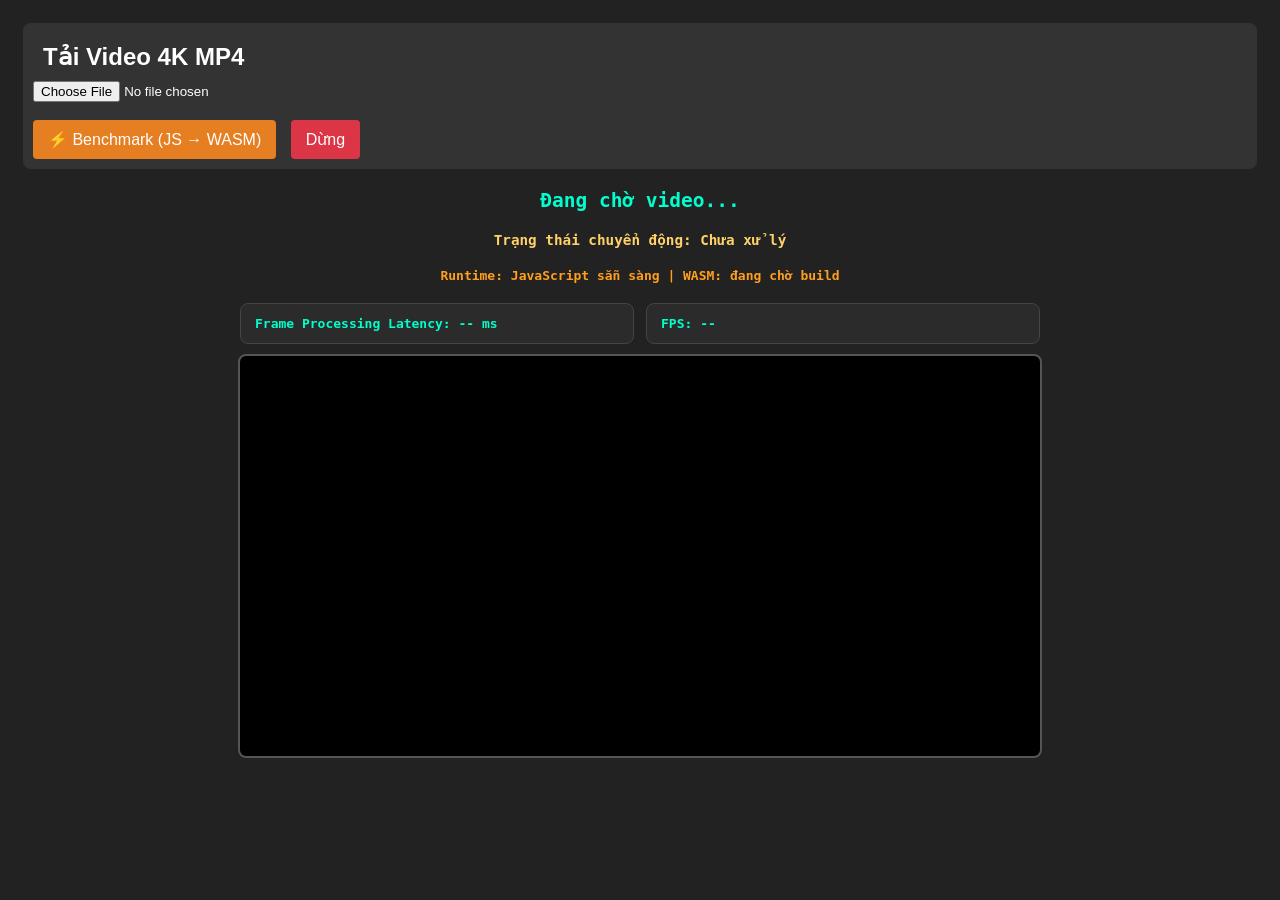
<file: index.html>
<!DOCTYPE html>
<html lang="en">
    <head>
        <meta charset="UTF-8">
        <meta name="viewport" content="width=device-width, initial-scale=1.0">
        <title>Motion Detection: JS vs WASM Benchmark</title>
        <style>
            body { font-family: sans-serif; padding: 15px; background: #222; color: #fff; }
            .controls { margin-bottom: 10px; padding: 10px; background: #333; border-radius: 8px; }
            .canvas-container { display: flex; flex-direction: column; align-items: center; }
            canvas { 
                background: #000; 
                border: 2px solid #555; 
                border-radius: 8px;
                width: 800px;        
                max-width: 100%;        
                max-height: 65vh;       
                object-fit: contain;
            }
            .stats { font-size: 1.5em; font-weight: bold; color: #00ffcc; margin: 15px 0; font-family: monospace; }
            h2 {margin: 10px}

            /* CSS cho các nút bấm */
            button { padding: 10px 15px; font-size: 1em; cursor: pointer; color: white; border: none; border-radius: 4px; margin-right: 10px; }
            #btnBenchmark { background: #e67e22; }
            #btnBenchmark:hover { background: #d35400; }
            #btnStop { background: #dc3545; }
            #btnStop:hover { background: #c82333; }
            button:disabled { background: #666; cursor: not-allowed; }

            /* Comparison table */
            .comparison-table {
                width: 100%;
                border-collapse: collapse;
                font-family: monospace;
                font-size: 0.95em;
                margin-top: 10px;
            }
            .comparison-table th {
                background: #2d2d5e;
                color: #a8b2ff;
                padding: 10px 14px;
                text-align: left;
                border-bottom: 2px solid #444;
            }
            .comparison-table td {
                padding: 8px 14px;
                border-bottom: 1px solid #333;
            }
            .comparison-table tr:nth-child(even) {
                background: #2a2a2a;
            }
            .comparison-table tr:nth-child(odd) {
                background: #242424;
            }
            .comparison-table .section-header {
                background: #1a1a3e;
                color: #ffd166;
                font-weight: bold;
                font-size: 0.9em;
                text-transform: uppercase;
                letter-spacing: 1px;
            }
        </style>
    </head>
    <body>

        <div class="controls">
            <h2>Tải Video 4K MP4</h2>
            <input type="file" id="videoUpload" accept="video/mp4" style="color: white;"/>
            <br><br>
            <button id="btnBenchmark">⚡ Benchmark (JS → WASM)</button>
            <button id="btnStop" disabled>Dừng</button>
        </div>

        <video id="videoPlayer" controls loop muted style="display: none;"></video>

        <div class="canvas-container">
            <div class="stats" id="fpsCounter">Đang chờ video...</div>
            <canvas id="outputCanvas"></canvas>
        </div>

        <div id="comparisonContainer" style="display: none; width: min(100%, 820px); margin: 15px auto;"></div>

        <script src="js/benchmark_stats.js"></script>
        <script src="js/js_motion.js"></script>
        <script src="js/wasm_motion_bridge.js"></script>
        <script src="js/app.js"></script>
    </body>
</html>
</file>
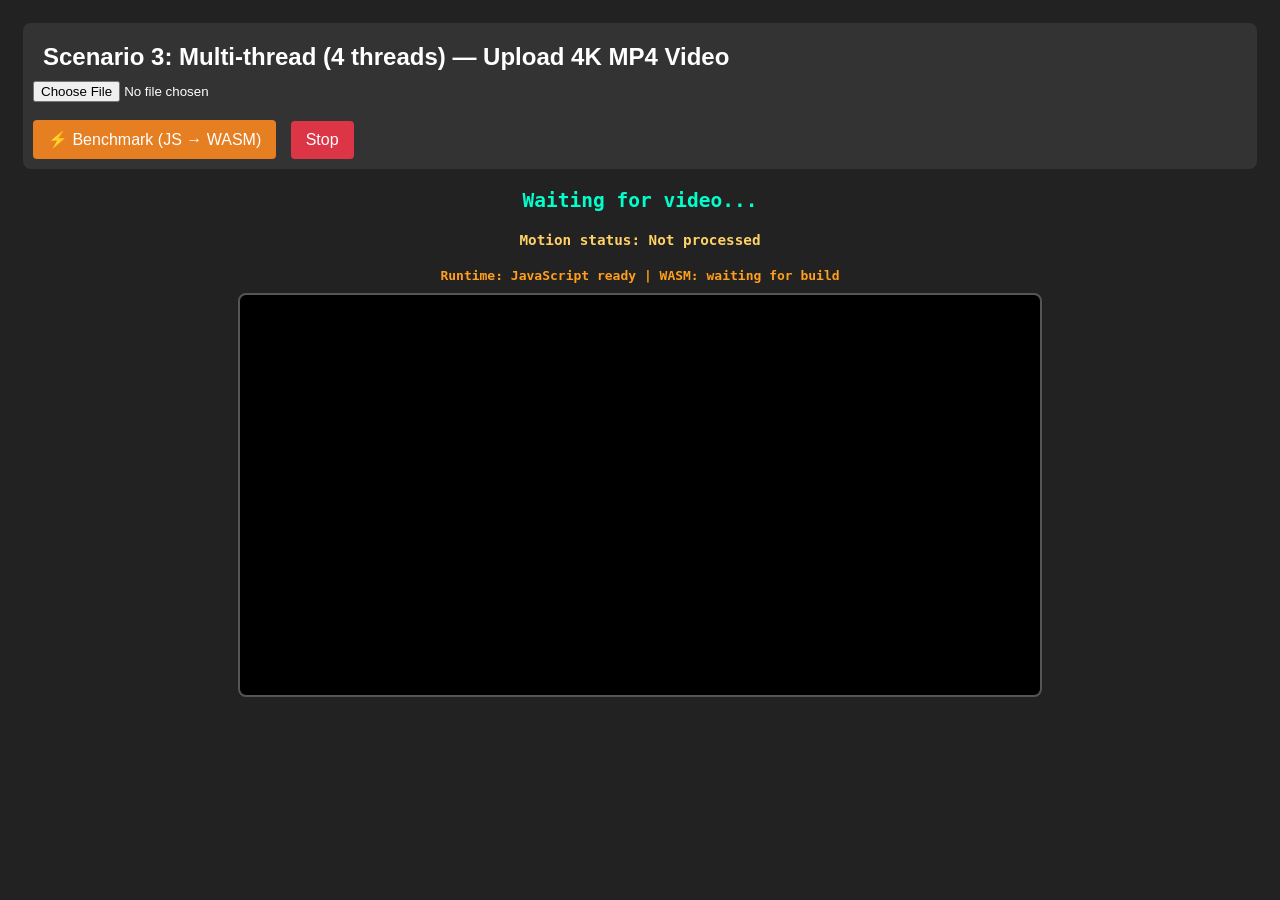
<file: scenarios/multithread/index.html>
<!DOCTYPE html>
<html lang="en">
    <head>
        <meta charset="UTF-8">
        <meta name="viewport" content="width=device-width, initial-scale=1.0">
        <title>Scenario 3: JS vs WASM Multi-thread Benchmark</title>
        <style>
            body { font-family: sans-serif; padding: 15px; background: #222; color: #fff; }
            .controls { margin-bottom: 10px; padding: 10px; background: #333; border-radius: 8px; }
            .canvas-container { display: flex; flex-direction: column; align-items: center; }
            canvas { 
                background: #000; 
                border: 2px solid #555; 
                border-radius: 8px;
                width: 800px;        
                max-width: 100%;        
                max-height: 65vh;       
                object-fit: contain;
            }
            .stats { font-size: 1.5em; font-weight: bold; color: #00ffcc; margin: 15px 0; font-family: monospace; }
            h2 {margin: 10px}

            /* Button styles */
            button { padding: 10px 15px; font-size: 1em; cursor: pointer; color: white; border: none; border-radius: 4px; margin-right: 10px; }
            #btnBenchmark { background: #e67e22; }
            #btnBenchmark:hover { background: #d35400; }
            #btnStop { background: #dc3545; }
            #btnStop:hover { background: #c82333; }
            button:disabled { background: #666; cursor: not-allowed; }

            /* Comparison table */
            .comparison-table {
                width: 100%;
                border-collapse: collapse;
                font-family: monospace;
                font-size: 0.95em;
                margin-top: 10px;
            }
            .comparison-table th {
                background: #2d2d5e;
                color: #a8b2ff;
                padding: 10px 14px;
                text-align: left;
                border-bottom: 2px solid #444;
            }
            .comparison-table td {
                padding: 8px 14px;
                border-bottom: 1px solid #333;
            }
            .comparison-table tr:nth-child(even) {
                background: #2a2a2a;
            }
            .comparison-table tr:nth-child(odd) {
                background: #242424;
            }
            .comparison-table .section-header {
                background: #1a1a3e;
                color: #ffd166;
                font-weight: bold;
                font-size: 0.9em;
                text-transform: uppercase;
                letter-spacing: 1px;
            }
        </style>
    </head>
    <body>

        <div class="controls">
            <h2>Scenario 3: Multi-thread (4 threads) — Upload 4K MP4 Video</h2>
            <input type="file" id="videoUpload" accept="video/mp4" style="color: white;"/>
            <br><br>
            <button id="btnBenchmark">⚡ Benchmark (JS → WASM)</button>
            <button id="btnStop" disabled>Stop</button>
        </div>

        <video id="videoPlayer" controls loop muted style="display: none;"></video>

        <div class="canvas-container">
            <div class="stats" id="fpsCounter">Waiting for video...</div>
            <canvas id="outputCanvas"></canvas>
        </div>

        <div id="comparisonContainer" style="display: none; width: min(100%, 820px); margin: 15px auto;"></div>

        <script>
            if (typeof SharedArrayBuffer === 'undefined') {
                alert('Browser does not support SharedArrayBuffer.\nPlease run with: ./run_multithread.sh (requires COOP/COEP headers)');
            }
        </script>
        <script src="js/benchmark_stats.js"></script>
        <script src="js/js_motion.js"></script>
        <script src="js/wasm_motion_bridge.js"></script>
        <script src="js/app.js"></script>
    </body>
</html>
</file>
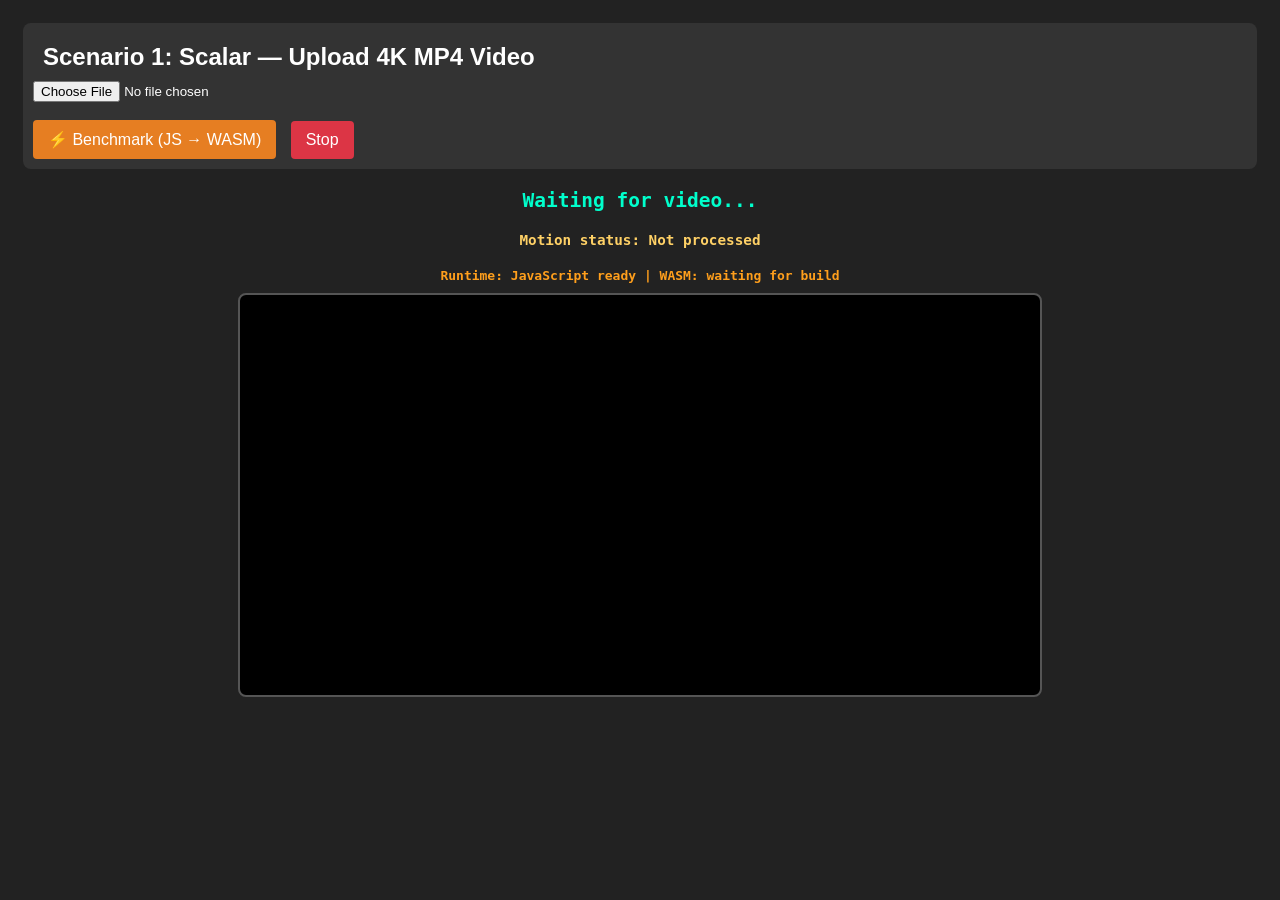
<file: scenarios/scalar/index.html>
<!DOCTYPE html>
<html lang="en">
    <head>
        <meta charset="UTF-8">
        <meta name="viewport" content="width=device-width, initial-scale=1.0">
        <title>Scenario 1: JS vs WASM (Scalar) Benchmark</title>
        <style>
            body { font-family: sans-serif; padding: 15px; background: #222; color: #fff; }
            .controls { margin-bottom: 10px; padding: 10px; background: #333; border-radius: 8px; }
            .canvas-container { display: flex; flex-direction: column; align-items: center; }
            canvas { 
                background: #000; 
                border: 2px solid #555; 
                border-radius: 8px;
                width: 800px;        
                max-width: 100%;        
                max-height: 65vh;       
                object-fit: contain;
            }
            .stats { font-size: 1.5em; font-weight: bold; color: #00ffcc; margin: 15px 0; font-family: monospace; }
            h2 {margin: 10px}

            /* Button styles */
            button { padding: 10px 15px; font-size: 1em; cursor: pointer; color: white; border: none; border-radius: 4px; margin-right: 10px; }
            #btnBenchmark { background: #e67e22; }
            #btnBenchmark:hover { background: #d35400; }
            #btnStop { background: #dc3545; }
            #btnStop:hover { background: #c82333; }
            button:disabled { background: #666; cursor: not-allowed; }

            /* Comparison table */
            .comparison-table {
                width: 100%;
                border-collapse: collapse;
                font-family: monospace;
                font-size: 0.95em;
                margin-top: 10px;
            }
            .comparison-table th {
                background: #2d2d5e;
                color: #a8b2ff;
                padding: 10px 14px;
                text-align: left;
                border-bottom: 2px solid #444;
            }
            .comparison-table td {
                padding: 8px 14px;
                border-bottom: 1px solid #333;
            }
            .comparison-table tr:nth-child(even) {
                background: #2a2a2a;
            }
            .comparison-table tr:nth-child(odd) {
                background: #242424;
            }
            .comparison-table .section-header {
                background: #1a1a3e;
                color: #ffd166;
                font-weight: bold;
                font-size: 0.9em;
                text-transform: uppercase;
                letter-spacing: 1px;
            }
        </style>
    </head>
    <body>

        <div class="controls">
            <h2>Scenario 1: Scalar — Upload 4K MP4 Video</h2>
            <input type="file" id="videoUpload" accept="video/mp4" style="color: white;"/>
            <br><br>
            <button id="btnBenchmark">⚡ Benchmark (JS → WASM)</button>
            <button id="btnStop" disabled>Stop</button>
        </div>

        <video id="videoPlayer" controls loop muted style="display: none;"></video>

        <div class="canvas-container">
            <div class="stats" id="fpsCounter">Waiting for video...</div>
            <canvas id="outputCanvas"></canvas>
        </div>

        <div id="comparisonContainer" style="display: none; width: min(100%, 820px); margin: 15px auto;"></div>

        <script src="js/benchmark_stats.js"></script>
        <script src="js/js_motion.js"></script>
        <script src="js/wasm_motion_bridge.js"></script>
        <script src="js/app.js"></script>
    </body>
</html>
</file>
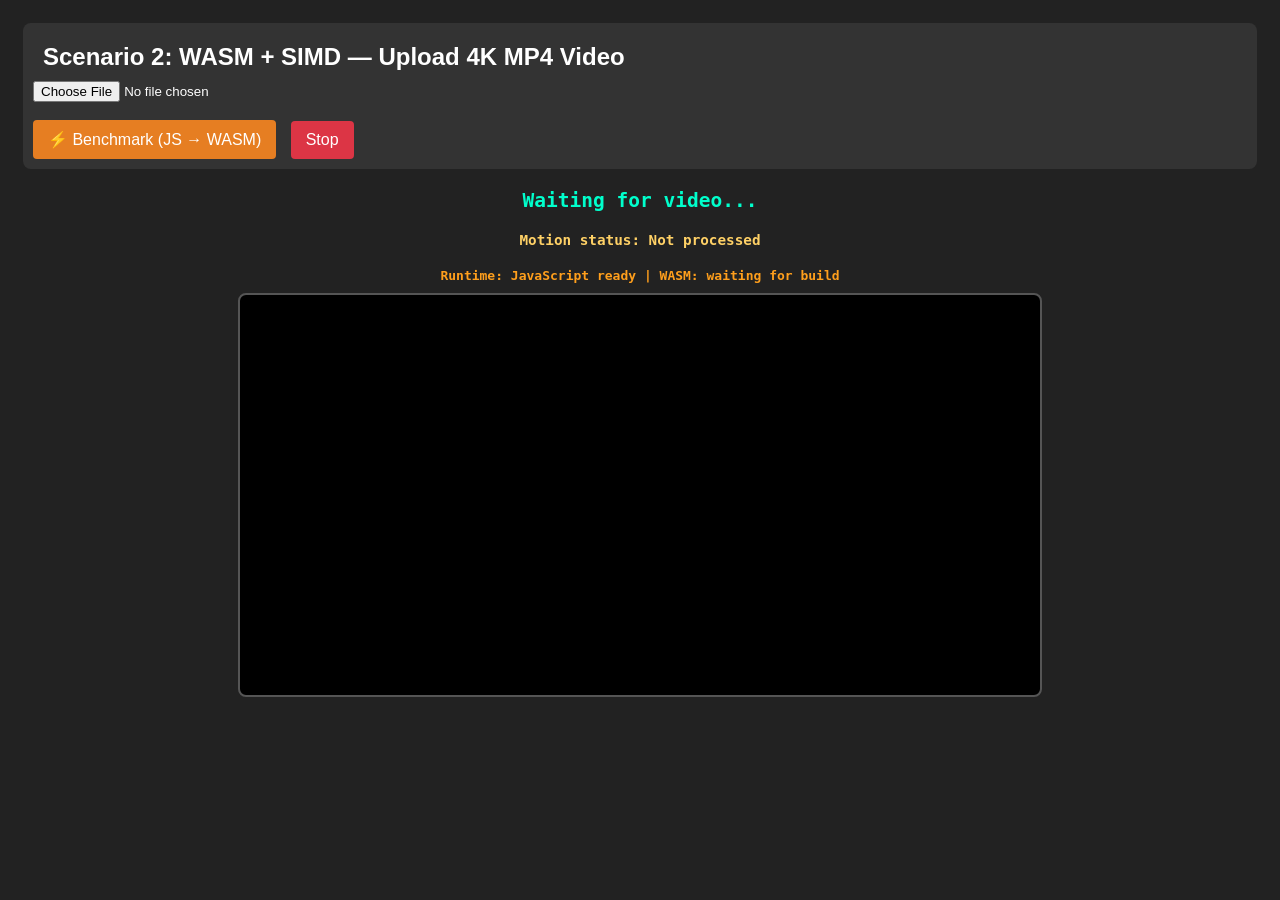
<file: scenarios/simd/index.html>
<!DOCTYPE html>
<html lang="en">
    <head>
        <meta charset="UTF-8">
        <meta name="viewport" content="width=device-width, initial-scale=1.0">
        <title>Scenario 2: JS vs WASM+SIMD Benchmark</title>
        <style>
            body { font-family: sans-serif; padding: 15px; background: #222; color: #fff; }
            .controls { margin-bottom: 10px; padding: 10px; background: #333; border-radius: 8px; }
            .canvas-container { display: flex; flex-direction: column; align-items: center; }
            canvas { 
                background: #000; 
                border: 2px solid #555; 
                border-radius: 8px;
                width: 800px;        
                max-width: 100%;        
                max-height: 65vh;       
                object-fit: contain;
            }
            .stats { font-size: 1.5em; font-weight: bold; color: #00ffcc; margin: 15px 0; font-family: monospace; }
            h2 {margin: 10px}

            /* Button styles */
            button { padding: 10px 15px; font-size: 1em; cursor: pointer; color: white; border: none; border-radius: 4px; margin-right: 10px; }
            #btnBenchmark { background: #e67e22; }
            #btnBenchmark:hover { background: #d35400; }
            #btnStop { background: #dc3545; }
            #btnStop:hover { background: #c82333; }
            button:disabled { background: #666; cursor: not-allowed; }

            /* Comparison table */
            .comparison-table {
                width: 100%;
                border-collapse: collapse;
                font-family: monospace;
                font-size: 0.95em;
                margin-top: 10px;
            }
            .comparison-table th {
                background: #2d2d5e;
                color: #a8b2ff;
                padding: 10px 14px;
                text-align: left;
                border-bottom: 2px solid #444;
            }
            .comparison-table td {
                padding: 8px 14px;
                border-bottom: 1px solid #333;
            }
            .comparison-table tr:nth-child(even) {
                background: #2a2a2a;
            }
            .comparison-table tr:nth-child(odd) {
                background: #242424;
            }
            .comparison-table .section-header {
                background: #1a1a3e;
                color: #ffd166;
                font-weight: bold;
                font-size: 0.9em;
                text-transform: uppercase;
                letter-spacing: 1px;
            }
        </style>
    </head>
    <body>

        <div class="controls">
            <h2>Scenario 2: WASM + SIMD — Upload 4K MP4 Video</h2>
            <input type="file" id="videoUpload" accept="video/mp4" style="color: white;"/>
            <br><br>
            <button id="btnBenchmark">⚡ Benchmark (JS → WASM)</button>
            <button id="btnStop" disabled>Stop</button>
        </div>

        <video id="videoPlayer" controls loop muted style="display: none;"></video>

        <div class="canvas-container">
            <div class="stats" id="fpsCounter">Waiting for video...</div>
            <canvas id="outputCanvas"></canvas>
        </div>

        <div id="comparisonContainer" style="display: none; width: min(100%, 820px); margin: 15px auto;"></div>

        <script src="js/benchmark_stats.js"></script>
        <script src="js/js_motion.js"></script>
        <script src="js/wasm_motion_bridge.js"></script>
        <script src="js/app.js"></script>
    </body>
</html>
</file>
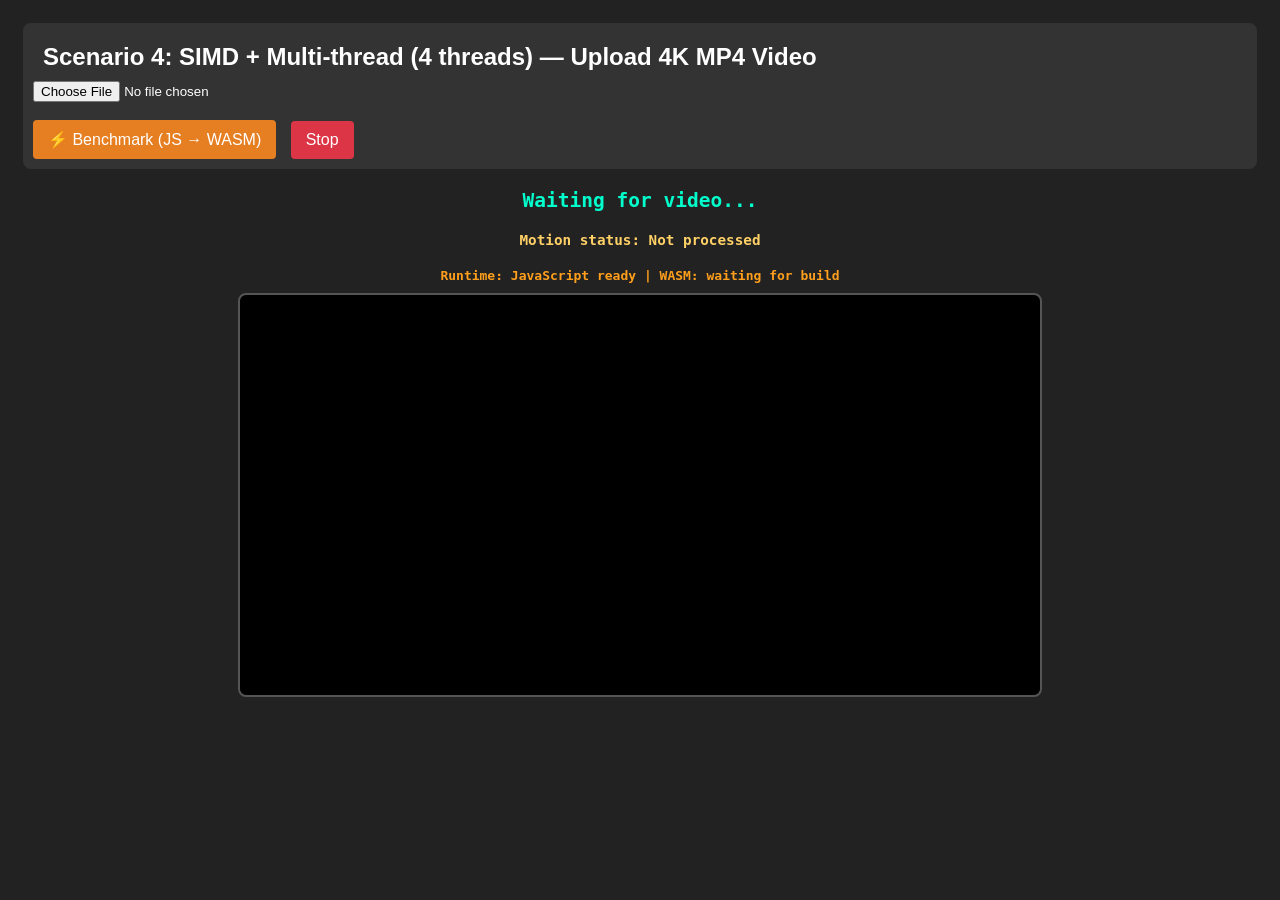
<file: scenarios/simd_mt/index.html>
<!DOCTYPE html>
<html lang="en">
    <head>
        <meta charset="UTF-8">
        <meta name="viewport" content="width=device-width, initial-scale=1.0">
        <title>Scenario 4: JS vs WASM SIMD+MT Benchmark</title>
        <style>
            body { font-family: sans-serif; padding: 15px; background: #222; color: #fff; }
            .controls { margin-bottom: 10px; padding: 10px; background: #333; border-radius: 8px; }
            .canvas-container { display: flex; flex-direction: column; align-items: center; }
            canvas { 
                background: #000; 
                border: 2px solid #555; 
                border-radius: 8px;
                width: 800px;        
                max-width: 100%;        
                max-height: 65vh;       
                object-fit: contain;
            }
            .stats { font-size: 1.5em; font-weight: bold; color: #00ffcc; margin: 15px 0; font-family: monospace; }
            h2 {margin: 10px}

            /* Button styles */
            button { padding: 10px 15px; font-size: 1em; cursor: pointer; color: white; border: none; border-radius: 4px; margin-right: 10px; }
            #btnBenchmark { background: #e67e22; }
            #btnBenchmark:hover { background: #d35400; }
            #btnStop { background: #dc3545; }
            #btnStop:hover { background: #c82333; }
            button:disabled { background: #666; cursor: not-allowed; }

            /* Comparison table */
            .comparison-table {
                width: 100%;
                border-collapse: collapse;
                font-family: monospace;
                font-size: 0.95em;
                margin-top: 10px;
            }
            .comparison-table th {
                background: #2d2d5e;
                color: #a8b2ff;
                padding: 10px 14px;
                text-align: left;
                border-bottom: 2px solid #444;
            }
            .comparison-table td {
                padding: 8px 14px;
                border-bottom: 1px solid #333;
            }
            .comparison-table tr:nth-child(even) {
                background: #2a2a2a;
            }
            .comparison-table tr:nth-child(odd) {
                background: #242424;
            }
            .comparison-table .section-header {
                background: #1a1a3e;
                color: #ffd166;
                font-weight: bold;
                font-size: 0.9em;
                text-transform: uppercase;
                letter-spacing: 1px;
            }
        </style>
    </head>
    <body>

        <div class="controls">
            <h2>Scenario 4: SIMD + Multi-thread (4 threads) — Upload 4K MP4 Video</h2>
            <input type="file" id="videoUpload" accept="video/mp4" style="color: white;"/>
            <br><br>
            <button id="btnBenchmark">⚡ Benchmark (JS → WASM)</button>
            <button id="btnStop" disabled>Stop</button>
        </div>

        <video id="videoPlayer" controls loop muted style="display: none;"></video>

        <div class="canvas-container">
            <div class="stats" id="fpsCounter">Waiting for video...</div>
            <canvas id="outputCanvas"></canvas>
        </div>

        <div id="comparisonContainer" style="display: none; width: min(100%, 820px); margin: 15px auto;"></div>

        <script>
            if (typeof SharedArrayBuffer === 'undefined') {
                alert('Browser does not support SharedArrayBuffer.\nPlease run with: ./run_simd_mt.sh (requires COOP/COEP headers)');
            }
        </script>
        <script src="js/benchmark_stats.js"></script>
        <script src="js/js_motion.js"></script>
        <script src="js/wasm_motion_bridge.js"></script>
        <script src="js/app.js"></script>
    </body>
</html>
</file>
